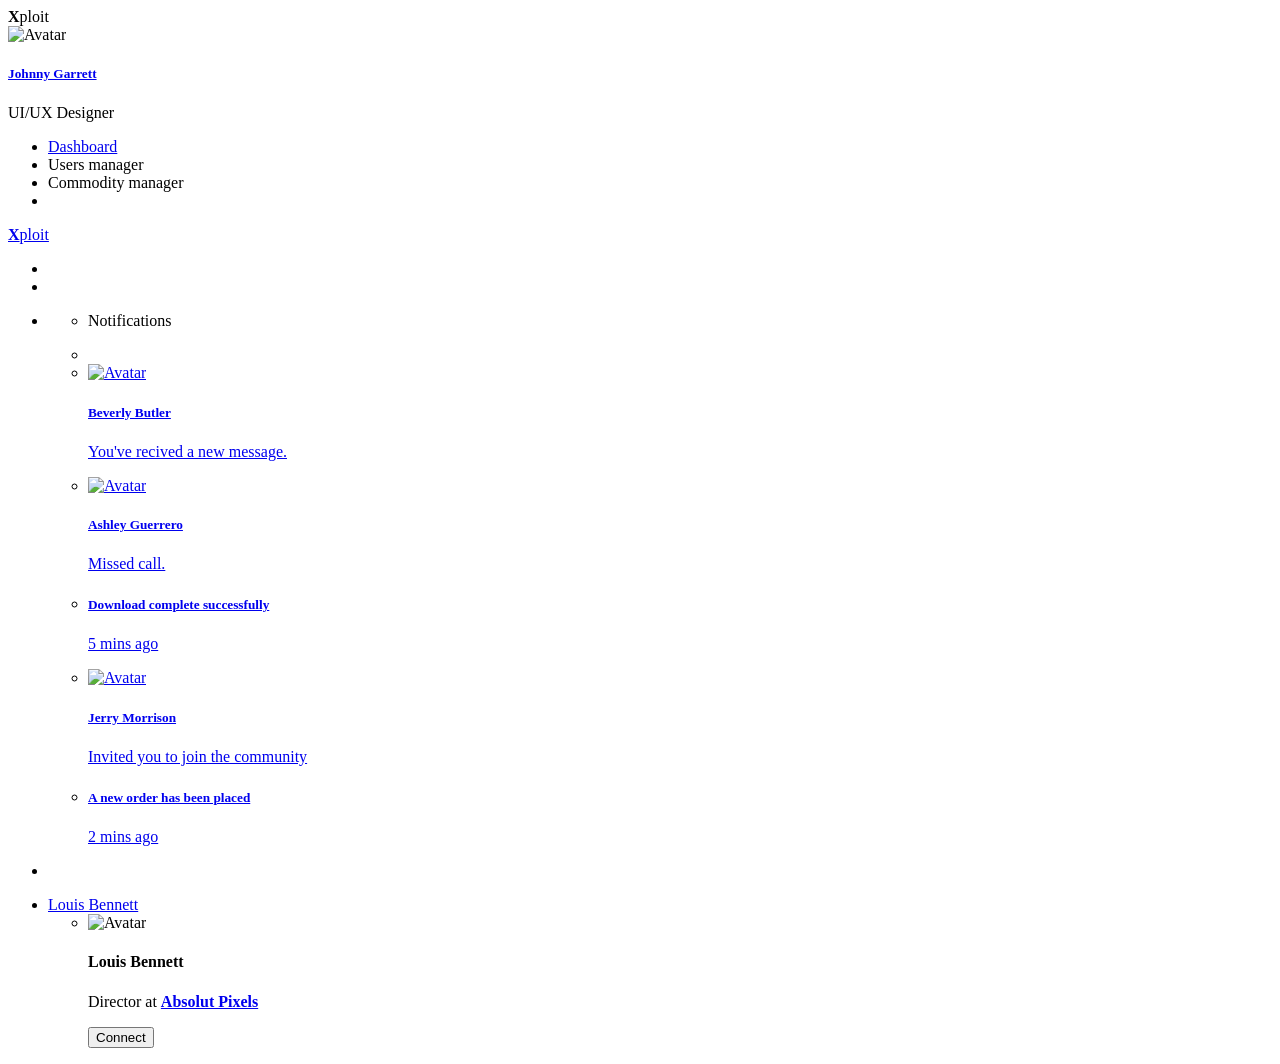
<file: src/main/webapp/WEB-INF/thymeleaf/layouts/layout.html>
<!doctype html>
<html lang="en" xmlns:th="http://www.springframework.org/schema/data/jaxb">
<head>
    <meta charset="UTF-8">
    <meta name="viewport"
          content="width=device-width, user-scalable=no, initial-scale=1.0, maximum-scale=1.0, minimum-scale=1.0">
    <meta http-equiv="X-UA-Compatible" content="ie=edge">

    <!-- Begin Vendor CSS -->
    <link rel="stylesheet" th:href="@{/static/scripts/plugins/bootstrap/dist/css/bootstrap.css}">
    <link rel="stylesheet" th:href="@{//cdnjs.cloudflare.com/ajax/libs/font-awesome/4.7.0/css/font-awesome.css}"/>
    <link rel="stylesheet"
          th:href="@{/static/scripts/plugins/malihu-custom-scrollbar-plugin/jquery.mCustomScrollbar.css}"/>
    <link rel="stylesheet" th:href="@{/static/scripts/plugins/nvd3/build/nv.d3.min.css}">
    <!-- End Vendor CSS -->

    <!-- Begin XPLOIT CSS -->
    <link rel="stylesheet" th:href="@{/static/css/xploit.css}">
    <link rel="stylesheet" th:href="@{/static/css/common.css}">
    <!-- End XPLOIT CSS -->

    <style>
        .nv-x .tick {
            opacity: 0 !important;
        }

        .nv-y path {
            display: none;
        }

        .nv-y text {
            fill: #aaa;
            font-weight: normal !important;
        }

        .highcharts-tooltip > path {
            fill: #000 !important;
            stroke: transparent;
        }

        .highcharts-tooltip > text {
            fill: #fff !important;
        }

        .highcharts-tooltip > text > tspan:first-child {
            text-transform: uppercase;
            font-size: 14px !important;
            margin-bottom: 15px;
        }
    </style>

    <title>Document</title>
</head>
<body>

<div class="content-wrapper">
    <!-- Begin Page Sidebar -->
    <nav id="page-sidebar">
        <!--
            #page-siderbar contains the base navigation items and contains
                .sidebar-header,
                .sidebar-avatar,
                .sidebar-navigation and
                .sidebar-stats

            Sidebar is categorized in the four sections as mentioned above
            and contains their respective HTML codes

            The main navigation items are under .sidebar-navigation unordered list
        -->


        <!-- Begin Scrollbar Padder -->
        <div class="scrollbar-padder">
            <!-- Begin Sidebar Container -->
            <div class="sidebar-container">
                <!-- Begin Sidebar Header -->
                <div class="sidebar-header">
                    <a th:href="@{/}" class="text-uppercase fs-lg"><strong
                            class="header-short-name text-success ls-xs fw-thkr">X</strong><span class="ls-xs fw-thk">ploit</span></a>
                </div>
                <!-- End Sidebar Header -->

                <!-- Begin Sidebar Avatar -->
                <div class="sidebar-avatar">
                    <div class="media">
                        <div class="media-left">
                            <img th:src="@{/static/images/avatar/avatar1.png}" alt="Avatar" class="img-circle"
                                 height="64" width="64">
                        </div>
                        <div class="media-body">
                            <a href="javascript:void(0)" class="text-white" data-toggle-class="hide-sidebar-avatar-info"
                               data-target=".sidebar-avatar-info">
                                <h5 class="media-heading m-md-t text-white fw-thk">Johnny Garrett</h5>
                            </a>
                            <p class="text-white fs-sm">UI/UX Designer</p>
                        </div>
                    </div>
                </div>
                <!-- End Sidebar Avatar -->

                <!-- Begin Sidebar Navigation -->
                <ul class="sidebar-navigation ul-clear">

                    <!--
                      Contains all the list items for the navigation.
                      <li> with the class menu-header is the category header for the list.
                      Respective <li> or the current <li> is added with the "open" manually for all the page.
                      And all the <li> childrens(<ul) are given with the class "nav-submenu"
                    -->

                    <!-- Begin Dashboard -->
                    <li class="open">
                        <a href="javascript:void(0)">
                            <i class="fa fa-home fa-fw"></i><span>Dashboard</span>
                        </a>
                    </li>
                    <!-- End Dashboard -->

                    <li>
                        <a th:href="@{/user}">
                            <i class="fa fa-user fa-fw"></i><span>Users manager</span>
                        </a>
                    </li>

                    <li>
                        <a th:href="@{/commodity}">
                            <i class="fa fa-product-hunt fa-fw"></i><span>Commodity manager</span>
                        </a>
                    </li>

                    <li class="divider"></li>

                </ul>

                <!-- Begin Sidebar Footer -->
                <div class="sidebar-footer">

                </div>
                <!-- End Sidebar Footer -->
            </div>
            <!-- End Sidebar Container -->
        </div>
        <!-- Begin Scrollbar Padder -->
    </nav>
    <!-- End Page Sidebar -->

    <!-- Begin Page Header -->
    <header id="page-header">

        <!--
            Header contains contains all the header menus and the profile option.
            It uses bootstrap navbar classes for all the <ul>
        -->

        <div class="header-container hidden-md hidden-lg">
            <a href="index.html" class="text-uppercase text-black fs-lg"><strong
                    class="header-short-name text-success ls-xs fw-thkr">X</strong><span
                    class="ls-xs fw-thk">ploit</span></a>
        </div>

        <!-- Begin Navbar Content -->
        <div class="navbar-content">
            <ul class="nav navbar-nav">
                <li class="hidden-md hidden-lg p-md-l"><a href="javascript:void(0)" class="text-default"
                                                          data-toggle-class="navbar-visible" data-target="body"><i
                        class="fa fa-bars fa-fw"></i></a></li>
                <li class="hidden-sm hidden-xs"><a href="javascript:void(0)" class="text-default"
                                                   data-toggle-class="navbar-collapsed" data-target="body"><i
                        class="fa fa-bars fa-fw"></i></a></li>

                <!-- Begin Notifications -->
                <li class="hidden-xs hidden-sm dropdown" id="header-notifications-list">
                    <a href="javascript:void(0)" class="text-default dropdown-toggle" data-toggle="dropdown"
                       role="button" aria-haspopup="true" aria-expanded="false"><i class="fa fa-bullhorn fa-fw"></i></a>
                    <ul class="dropdown-menu p-md">
                        <!-- Begin LI -->
                        <li>
                            <p class="fw-thk text-center text-uppercase ls-xs text-black">Notifications</p>
                        </li>
                        <!-- End LI -->

                        <li class="divider"></li>

                        <!-- Begin LI -->
                        <li>
                            <a href="javascript:void(0)">
                                <div class="media">
                                    <div class="media-left">
                                        <img th:src="@{/static/images/avatar/avatar2.png}" alt="Avatar" height="50"
                                             width="50" class="img-circle">
                                    </div>
                                    <div class="media-body">
                                        <h5 class="media-heading m-sm-t">Beverly Butler</h5>
                                        <p class="fs-xs">You've recived a new message.</p>
                                    </div>
                                </div>
                            </a>
                        </li>
                        <!-- End LI -->

                        <!-- Begin LI -->
                        <li>
                            <a href="javascript:void(0)">
                                <div class="media">
                                    <div class="media-left">
                                        <img th:src="@{/static/images/avatar/avatar4.png}" alt="Avatar" height="50"
                                             width="50" class="img-circle">
                                    </div>
                                    <div class="media-body">
                                        <h5 class="media-heading m-sm-t">Ashley Guerrero</h5>
                                        <p class="fs-xs"><i class="fa fa-phone text-danger m-xs-r fa-fw"></i>Missed
                                            call.</p>
                                    </div>
                                </div>
                            </a>
                        </li>
                        <!-- End LI -->

                        <!-- Begin LI -->
                        <li>
                            <a href="javascript:void(0)">
                                <div class="media">
                                    <div class="media-left">
                                        <div class="h-50 w-50 lh-50 text-center bg-success br-50">
                                            <i class="fa fa-download text-white fa-2x lh-50"></i>
                                        </div>
                                    </div>
                                    <div class="media-body">
                                        <h5 class="m-xs-b">Download complete successfully</h5>
                                        <p class="fs-xs text-grey">5 mins ago</p>
                                    </div>
                                </div>
                            </a>
                        </li>
                        <!-- End LI -->

                        <!-- Begin LI -->
                        <li>
                            <a href="javascript:void(0)">
                                <div class="media">
                                    <div class="media-left">
                                        <img th:src="@{/static/images/avatar/avatar6.png}" alt="Avatar" height="50"
                                             width="50" class="img-circle">
                                    </div>
                                    <div class="media-body">
                                        <h5 class="media-heading m-sm-t">Jerry Morrison</h5>
                                        <p class="fs-xs">Invited you to join the community</p>
                                    </div>
                                </div>
                            </a>
                        </li>
                        <!-- End LI -->

                        <!-- Begin LI -->
                        <li>
                            <a href="javascript:void(0)">
                                <div class="media">
                                    <div class="media-left">
                                        <div class="h-50 w-50 lh-50 text-center bg-primary br-50">
                                            <i class="fa fa-shopping-cart text-white fa-2x lh-50"></i>
                                        </div>
                                    </div>
                                    <div class="media-body">
                                        <h5 class="m-xs-b">A new order has been placed</h5>
                                        <p class="fs-xs text-grey">2 mins ago</p>
                                    </div>
                                </div>
                            </a>
                        </li>
                        <!-- End LI -->
                    </ul>
                </li>
                <!-- End Notifications -->

                <!-- Begin Messages -->
                <li class="hidden-sm hidden-xs"><a href="javascript:void(0)" class="text-default"><i
                        class="fa fa-inbox fa-fw"></i></a></li>
                <!-- End Messages -->
            </ul>
            <ul class="nav navbar-nav pull-right hidden-sm hidden-xs">
                <li class="dropdown">
                    <a href="javascript:void(0)" class="text-default" data-toggle="dropdown">
                        <span class="m-sm-r">Louis Bennett</span><i class="fa fa-angle-down"></i>
                    </a>
                    <ul class="profile-dropdown dropdown-menu dropdown-menu-right" role="menu">
                        <li role="presentation">
                            <!-- Begin Profile Menu Container -->
                            <div class="profile-menu-container">
                                <div class="media">
                                    <div class="profile-image pull-left">
                                        <img th:src="@{/static/images/avatar/avatar1.png}" alt="Avatar" height="64"
                                             width="64" class="img-circle">
                                    </div>
                                    <div class="media-body">
                                        <h4 class="fw-thk m-n">Louis Bennett</h4>
                                        <p class="fs-sm m-xs-t">Director at <strong><a href="javascript:void(0)"
                                                                                       class="text-info">Absolut
                                            Pixels</a></strong></p>
                                        <button class="btn btn-success w-100 text-uppercase fs-sm">Connect <i
                                                class="fa fa-caret-down"></i></button>
                                    </div>
                                </div>
                                <div class="profile-options">
                                    <div class="text-center">
                                        <a href="javascript:void(0)"><i class="fa fa-user fa-fw"></i></a>
                                    </div>
                                    <div class="text-center">
                                        <a href="javascript:void(0)"><i class="fa fa-cog fa-fw"></i></a>
                                    </div>
                                    <div class="text-center">
                                        <a href="javascript:void(0)"><i class="fa fa-power-off"></i></a>
                                    </div>
                                </div>
                            </div>
                            <!-- End Profile Menu Container -->
                        </li>
                    </ul>
                </li>
            </ul>
        </div>
        <!-- End Navbar Content -->
    </header>
    <!-- End Page Header -->

    <!-- Begin Page Content -->
    <main id="page-content" layout:fragment="content">

    </main>
</div>

<!-- Begin Vendor JS -->
<script th:src="@{/static/scripts/plugins/jquery/jquery.js}"></script>
<script th:src="@{/static/scripts/plugins/bootstrap/dist/js/bootstrap.js}"></script>
<script th:src="@{/static/scripts/plugins/kapusta-jquery.sparkline/dist/jquery.sparkline.min.js}"></script>
<script th:src="@{/static/scripts/plugins/malihu-custom-scrollbar-plugin/jquery.mCustomScrollbar.js}"></script>
<script th:src="@{/static/scripts/plugins/d3/d3.min.js}"></script>
<script th:src="@{/static/scripts/plugins/nvd3/build/nv.d3.min.js}"></script>
<script th:src="@{/static/scripts/plugins/raphael/raphael.min.js}"></script>
<script th:src="@{/static/scripts/plugins/jquery-mapael/js/jquery.mapael.min.js}"></script>
<script th:src="@{/static/scripts/plugins/jquery-mapael/js/maps/usa_states.min.js}"></script>
<script th:src="@{/static/scripts/plugins/highcharts/highcharts.js}"></script>
<script th:src="@{/static/scripts/plugins/jquery.easy-pie-chart/dist/jquery.easypiechart.min.js}"></script>
<script th:src="@{/static/scripts/plugins/rickshaw/rickshaw.min.js}"></script>
<!-- End Vendor JS -->


<!-- Begin XPLOIT JS -->
<script th:src="@{/static/scripts/xploit.js}"></script>
<!-- End XPLOIT JS -->

</body>
</html>
</file>
